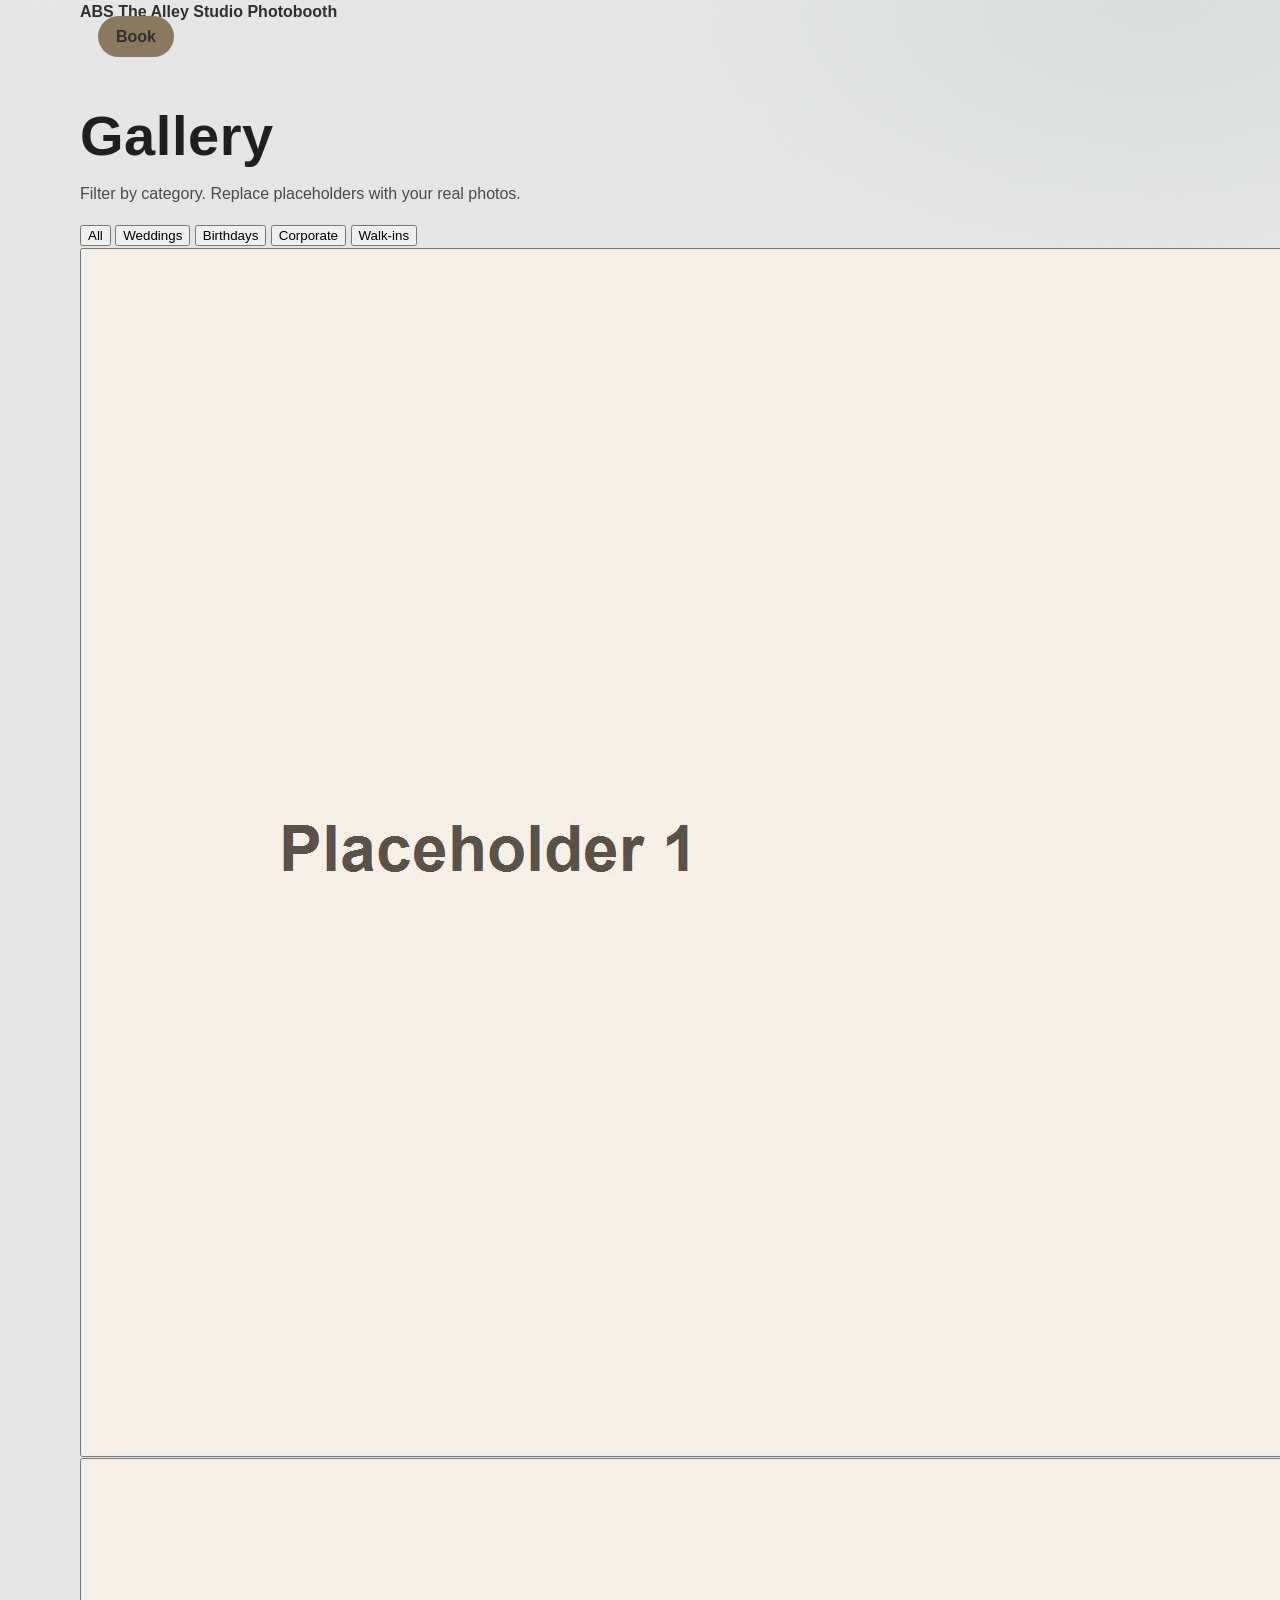
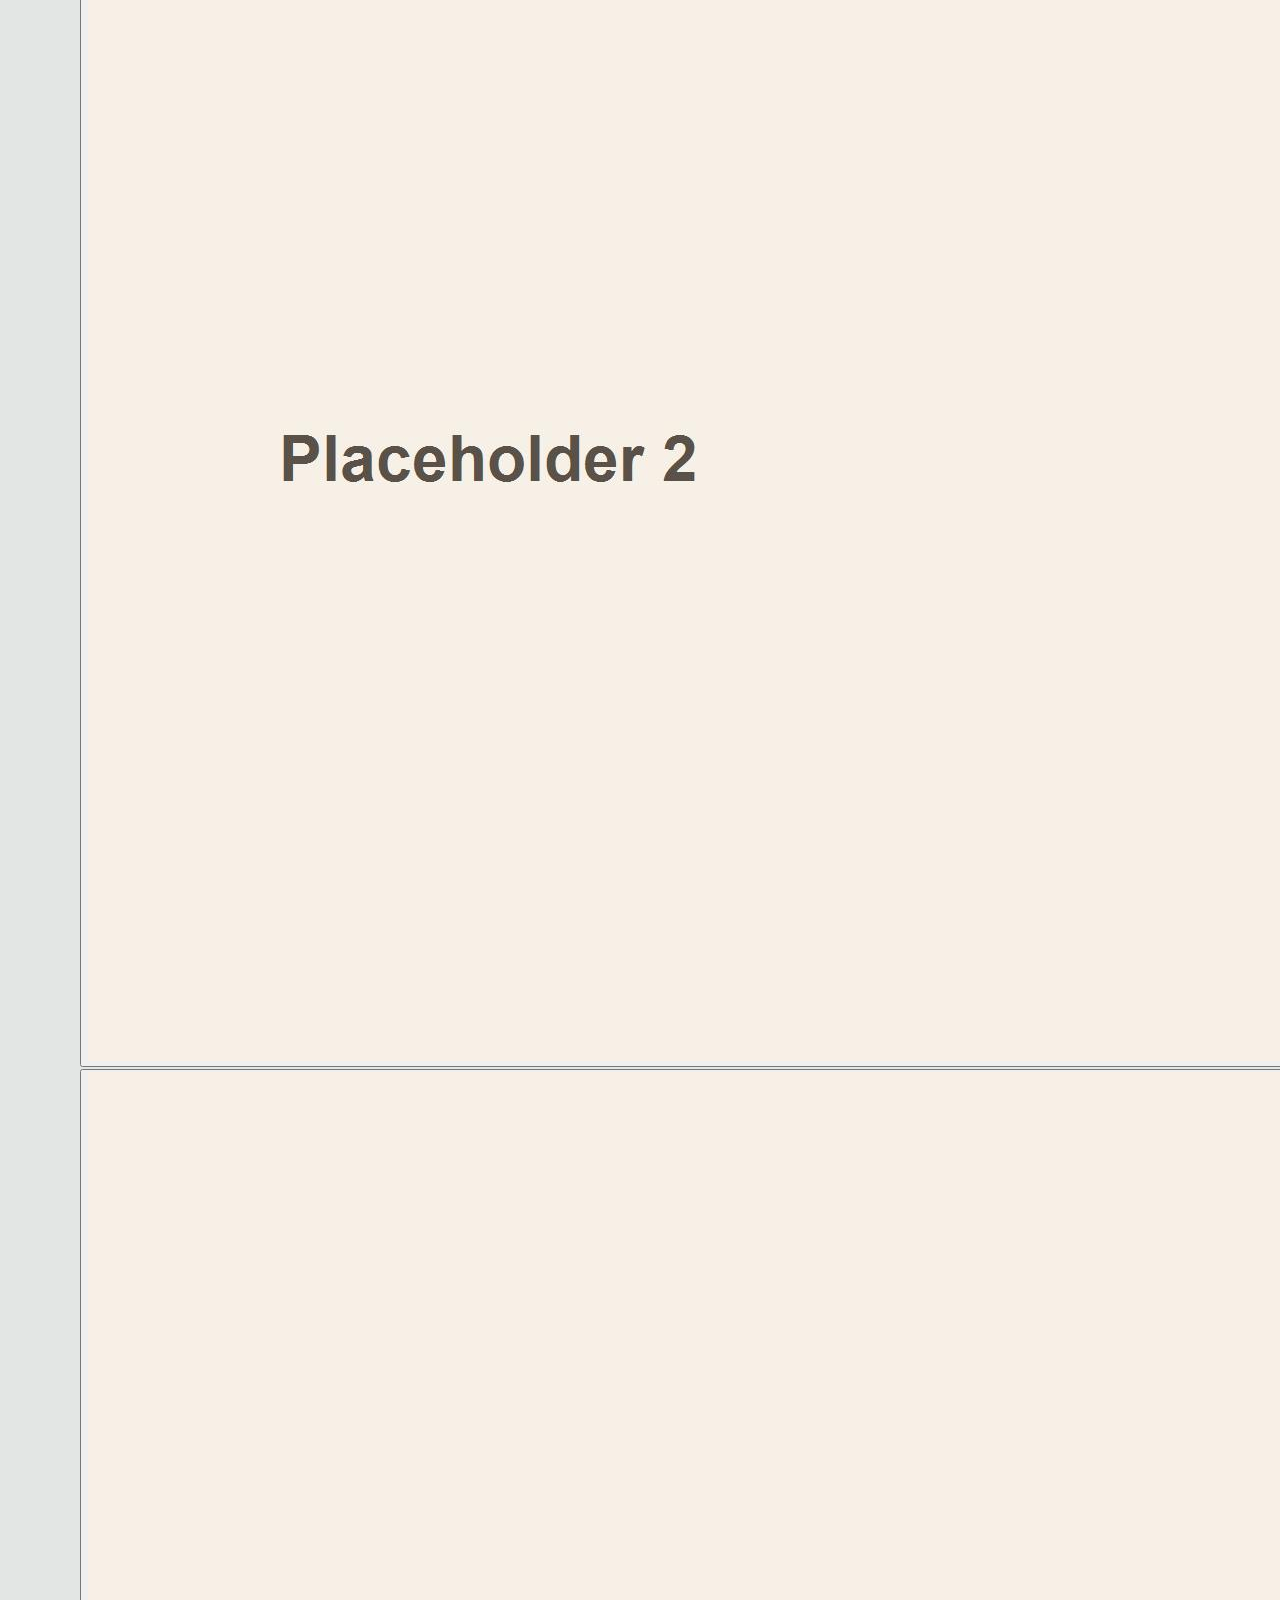
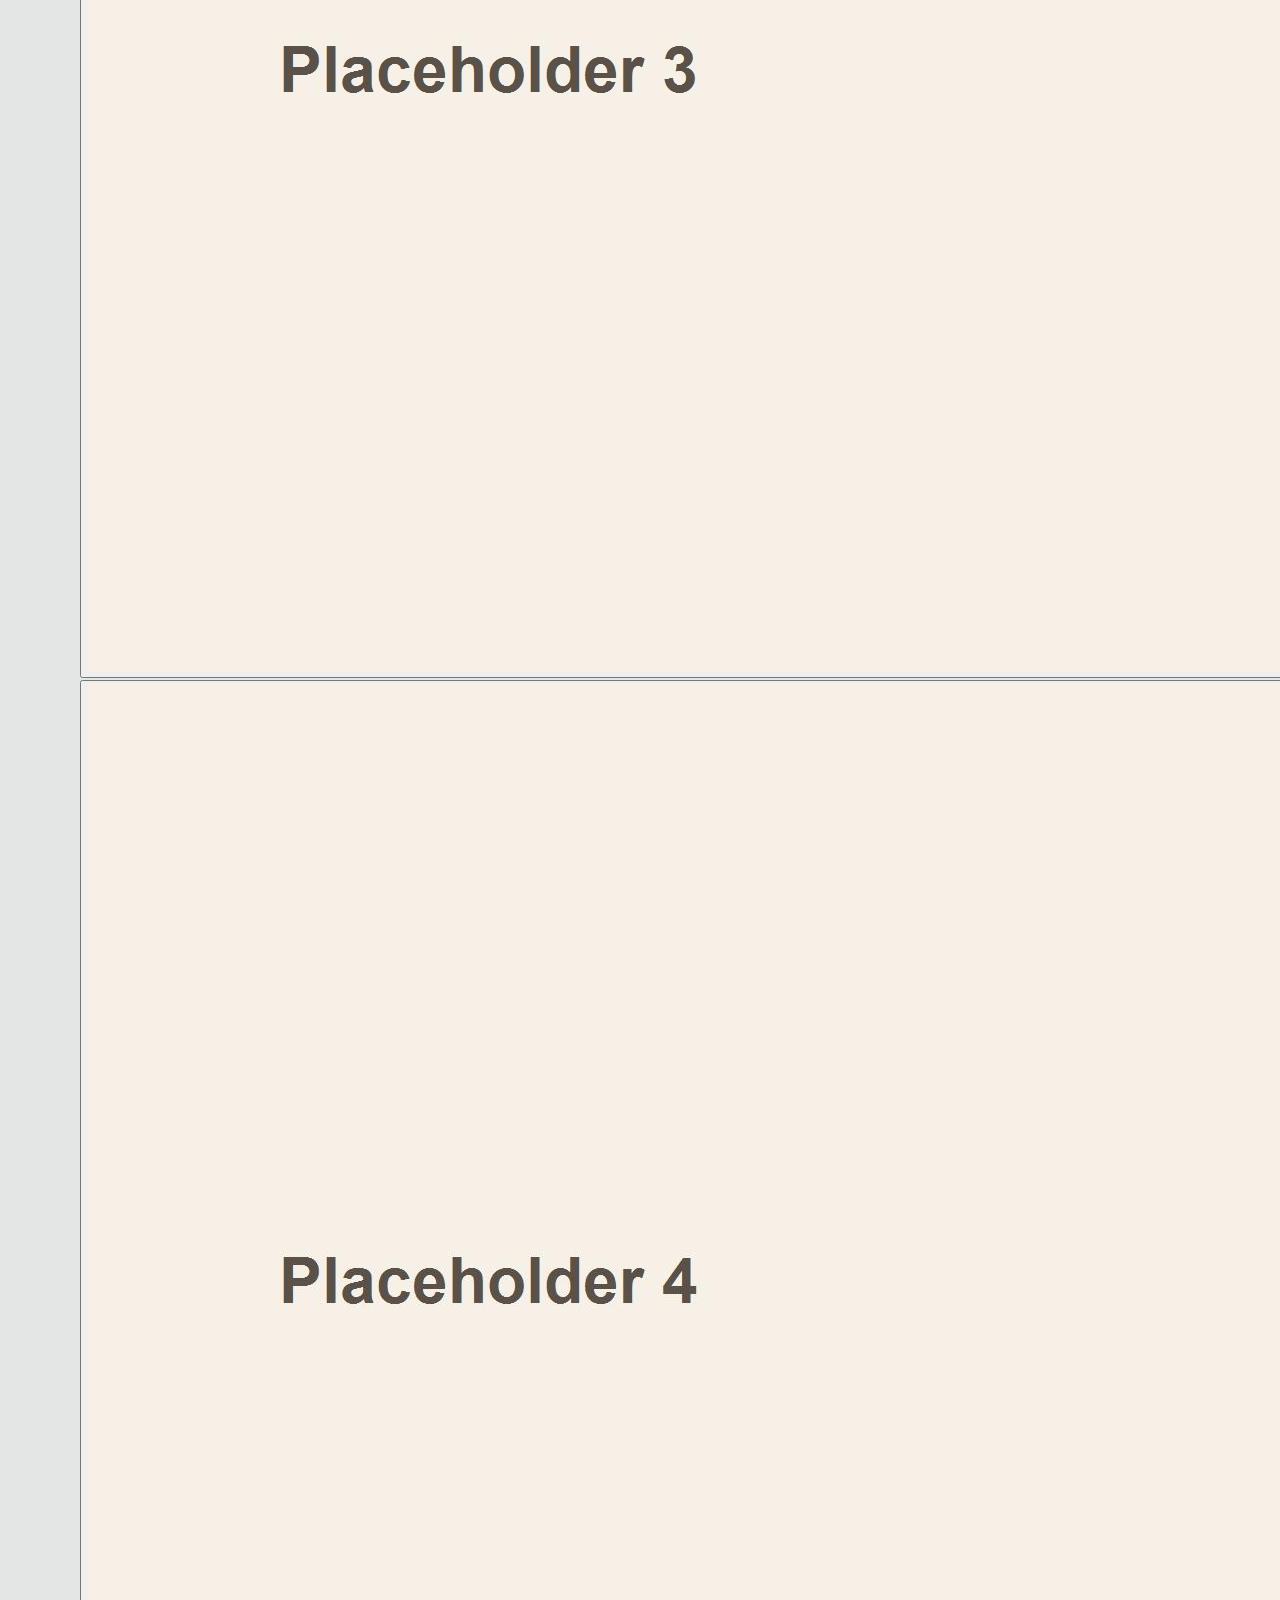
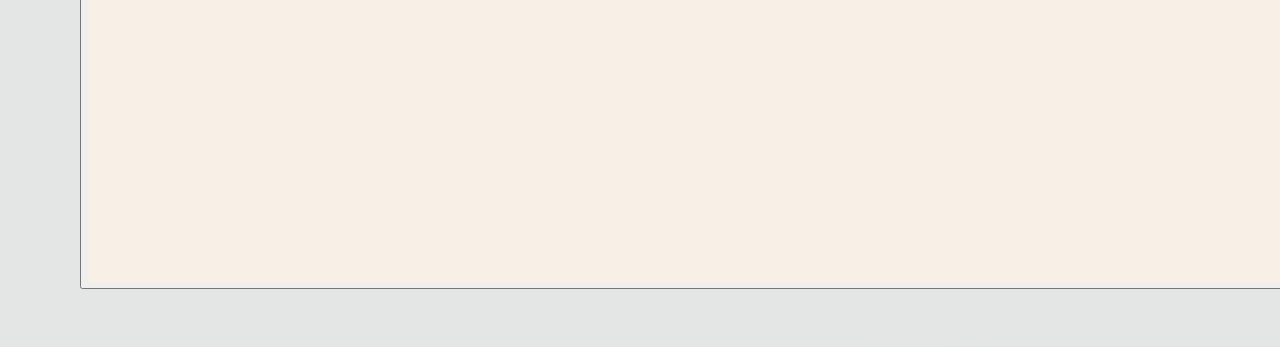
<file: gallery.html>
<!doctype html>
<html lang="en">
<head>
  <meta charset="utf-8" />
  <meta name="viewport" content="width=device-width,initial-scale=1" />
  <title>Gallery • The Alley Studio Photobooth</title>
  <link rel="stylesheet" href="css/styles.css" />
</head>
<body>
  <header class="topbar">
    <div class="container topbar__inner">
      <a class="brand" href="index.html">
        <span class="brand__mark">ABS</span>
        <span class="brand__text">The Alley Studio Photobooth</span>
      </a>
      <nav class="nav">
        <a class="btn btn--sm btn--ghost" href="index.html#book">Book</a>
      </nav>
    </div>
  </header>

  <main class="section">
    <div class="container">
      <div class="section__head">
        <h1>Gallery</h1>
        <p class="muted">Filter by category. Replace placeholders with your real photos.</p>
      </div>

      <div class="filters" role="tablist" aria-label="Gallery filters">
        <button class="chip is-active" data-filter="all">All</button>
        <button class="chip" data-filter="weddings">Weddings</button>
        <button class="chip" data-filter="birthdays">Birthdays</button>
        <button class="chip" data-filter="corporate">Corporate</button>
        <button class="chip" data-filter="walkins">Walk-ins</button>
      </div>

      <div class="grid" id="galleryGrid">
        <button class="thumb" data-cat="weddings" data-full="assets/img/placeholder-1.jpg" aria-label="Open photo">
          <img src="assets/img/placeholder-1.jpg" alt="" />
        </button>
        <button class="thumb" data-cat="birthdays" data-full="assets/img/placeholder-2.jpg" aria-label="Open photo">
          <img src="assets/img/placeholder-2.jpg" alt="" />
        </button>
        <button class="thumb" data-cat="corporate" data-full="assets/img/placeholder-3.jpg" aria-label="Open photo">
          <img src="assets/img/placeholder-3.jpg" alt="" />
        </button>
        <button class="thumb" data-cat="walkins" data-full="assets/img/placeholder-4.jpg" aria-label="Open photo">
          <img src="assets/img/placeholder-4.jpg" alt="" />
        </button>
      </div>
    </div>
  </main>

  <div class="lightbox" id="lightbox" hidden>
    <button class="lightbox__close" id="lightboxClose" aria-label="Close">×</button>
    <img id="lightboxImg" alt="Expanded photo" />
  </div>

  <script src="js/gallery.js"></script>
</body>
</html>
</file>
<file: css/styles.css>
:root {
  --bg: #e3e6e4;
  --ink: #2f2f31;
  --muted: #4b4946;
  --paper: #f7f5f1;
  --accent: #8a7a5d;
  --accent-2: #74664d;
  --line: #c9c5bc;
  --radius: 18px;
  --shadow: 0 12px 28px rgba(0, 0, 0, 0.08);
}

* {
  box-sizing: border-box;
}

body {
  margin: 0;
  font-family: "Montserrat", sans-serif;
  color: var(--ink);
  line-height: 1.55;
  background:
    radial-gradient(1000px 520px at 10% -5%, #f3f4f2 0%, transparent 56%),
    radial-gradient(900px 500px at 90% 0%, #d8ddda 0%, transparent 52%),
    var(--bg);
}

.container {
  width: min(1120px, 92%);
  margin: 0 auto;
}

.site-header {
  position: sticky;
  top: 0;
  z-index: 20;
  backdrop-filter: blur(8px);
  background: color-mix(in srgb, var(--bg) 82%, white 18%);
  border-bottom: 1px solid var(--line);
}

.nav-wrap {
  display: flex;
  justify-content: space-between;
  align-items: center;
  padding: 16px 0;
}

.brand {
  text-decoration: none;
  color: var(--ink);
  font-weight: 700;
}

.nav a {
  text-decoration: none;
  color: var(--ink);
  margin-left: 18px;
  font-weight: 600;
}

.hero {
  padding: 34px 0 48px;
}

.top-nav-wrap {
  display: flex;
  justify-content: flex-end;
  margin-bottom: 26px;
}

.top-nav {
  display: flex;
  justify-content: flex-end;
  gap: 20px;
}

.top-nav a {
  text-decoration: none;
  color: var(--ink);
  font-weight: 700;
}

.hero-grid {
  display: grid;
  grid-template-columns: 1fr;
  gap: 16px;
  align-items: start;
}

.hero-copy {
  max-width: 860px;
}

.kicker {
  color: var(--accent);
  letter-spacing: 0.12em;
  font-size: 0.78rem;
  font-weight: 700;
  margin: 0 0 8px;
}

h1,
h2,
h3,
h4 {
  font-family: "Montserrat", sans-serif;
  letter-spacing: 0.01em;
}

h1 {
  font-size: clamp(2rem, 5vw, 3.5rem);
  line-height: 1.08;
  margin: 0 0 12px;
  color: #1f1f1f;
  font-weight: 800;
}

.lead {
  color: #353331;
  font-weight: 600;
  font-size: 1.08rem;
  max-width: 56ch;
  margin-bottom: 22px;
}

.hero-tagline {
  font-family: "Caveat", cursive;
  text-transform: none;
  letter-spacing: 0.02em;
  font-weight: 600;
  font-size: clamp(2rem, 4vw, 3.05rem);
  line-height: 1.3;
  margin-bottom: 24px;
}

p {
  color: var(--muted);
}

.hero-actions {
  display: flex;
  gap: 10px;
  align-items: center;
  flex-wrap: wrap;
}

.btn {
  border: 0;
  border-radius: 999px;
  background: var(--accent);
  color: #fff;
  font-weight: 700;
  text-decoration: none;
  padding: 12px 18px;
  cursor: pointer;
  transition: transform 0.2s ease, background 0.2s ease;
}

.btn:hover {
  transform: translateY(-2px);
  background: var(--accent-2);
}

.btn-book {
  background: #a62b3f;
}

.btn-book:hover {
  background: #8d2335;
}

.btn-ghost {
  background: rgba(248, 247, 243, 0.86);
  color: var(--ink);
  border: 1px solid #b7b1a6;
}

.entry-gate {
  position: fixed;
  inset: 0;
  z-index: 1000;
  background: rgba(20, 20, 22, 0.72);
  display: grid;
  place-items: center;
  padding: 20px;
  backdrop-filter: blur(4px);
}

.entry-gate[hidden] {
  display: none !important;
}

.entry-card {
  width: min(520px, 94vw);
  background: var(--paper);
  border: 1px solid var(--line);
  border-radius: var(--radius);
  box-shadow: var(--shadow);
  padding: 24px;
  text-align: center;
}

.entry-card h2 {
  margin: 0 0 10px;
}

.entry-card p {
  margin: 0 0 18px;
}

.section {
  padding: 56px 0;
}

.alt {
  background: linear-gradient(180deg, #edf0ee 0%, #e5e8e6 100%);
  border-top: 1px solid var(--line);
  border-bottom: 1px solid var(--line);
}

.cards {
  display: grid;
  grid-template-columns: repeat(3, minmax(0, 1fr));
  gap: 16px;
}

.package-gallery {
  display: grid;
  grid-template-columns: repeat(3, minmax(0, 1fr));
  gap: 16px;
}

.package-card {
  margin: 0;
  background: var(--paper);
  border: 1px solid var(--line);
  border-radius: var(--radius);
  box-shadow: var(--shadow);
  overflow: hidden;
}

.package-card img {
  width: 100%;
  display: block;
}

.package-card figcaption {
  padding: 12px 14px;
  color: #2f2e2c;
  font-weight: 700;
  text-align: center;
}

.card {
  background: var(--paper);
  border: 1px solid var(--line);
  border-radius: var(--radius);
  padding: 20px;
  box-shadow: var(--shadow);
  animation: rise 0.7s ease both;
}

.card p {
  color: #2b2724;
}

.featured {
  border-color: var(--accent);
  transform: translateY(-4px);
}

.price {
  margin-top: 8px;
  font-weight: 700;
  color: var(--accent);
}

.gallery {
  border-radius: 18px;
  border: 1px solid var(--line);
  background: linear-gradient(145deg, #7f8589, #6f7579);
  box-shadow: var(--shadow);
  padding: 16px;
  overflow: hidden;
}

.collage-mosaic {
  display: grid;
  grid-template-columns: repeat(12, minmax(0, 1fr));
  grid-auto-rows: 58px;
  gap: 10px;
}

.collage-tile {
  margin: 0;
  border-radius: 12px;
  border: 1px solid rgba(255, 255, 255, 0.35);
  overflow: hidden;
  background: rgba(255, 255, 255, 0.12);
  box-shadow: 0 8px 20px rgba(0, 0, 0, 0.25);
}

.collage-tile img {
  width: 100%;
  height: 100%;
  object-fit: cover;
  display: block;
}

.c1 {
  grid-column: 1 / 7;
  grid-row: 1 / 6;
}

.c2 {
  grid-column: 7 / 13;
  grid-row: 1 / 5;
}

.c2 img {
  object-position: center 20%;
}

.c3 {
  grid-column: 1 / 4;
  grid-row: 6 / 12;
}

.c4 {
  grid-column: 4 / 8;
  grid-row: 5 / 12;
}

.c5 {
  grid-column: 8 / 13;
  grid-row: 5 / 12;
}

.booking-form {
  display: grid;
  grid-template-columns: repeat(2, minmax(0, 1fr));
  gap: 12px;
}

.booking-form textarea,
.booking-form button {
  grid-column: 1 / -1;
}

input,
select,
textarea {
  width: 100%;
  font: inherit;
  border: 1px solid var(--line);
  border-radius: 10px;
  padding: 12px;
  background: #fbfbf8;
}

.site-footer {
  padding: 24px 0 34px;
  color: var(--muted);
  text-align: center;
}

.faq-media {
  display: grid;
  grid-template-columns: repeat(2, minmax(0, 1fr));
  gap: 14px;
  margin: 0 0 18px;
  align-items: start;
}

.faq-image {
  width: 100%;
  display: block;
  margin: 0;
  border: 1px solid var(--line);
  border-radius: var(--radius);
  box-shadow: var(--shadow);
}

.faq-image-themed {
  filter: saturate(0.32) hue-rotate(145deg) brightness(1.03) contrast(0.95);
  background: #e5e8e6;
}

@keyframes rise {
  from {
    opacity: 0;
    transform: translateY(14px);
  }

  to {
    opacity: 1;
    transform: translateY(0);
  }
}

@media (max-width: 900px) {
  .hero-grid,
  .package-gallery,
  .cards,
  .booking-form {
    grid-template-columns: 1fr;
  }

  .faq-media {
    grid-template-columns: 1fr;
  }

  .collage-mosaic {
    grid-template-columns: repeat(2, minmax(0, 1fr));
    grid-auto-rows: 140px;
  }

  .c1,
  .c2,
  .c3,
  .c4,
  .c5 {
    grid-column: auto;
    grid-row: auto;
  }

  .nav {
    display: none;
  }

  .top-nav {
    justify-content: flex-start;
    flex-wrap: wrap;
    gap: 12px;
  }

  .hero {
    padding-top: 24px;
  }
}
</file>
